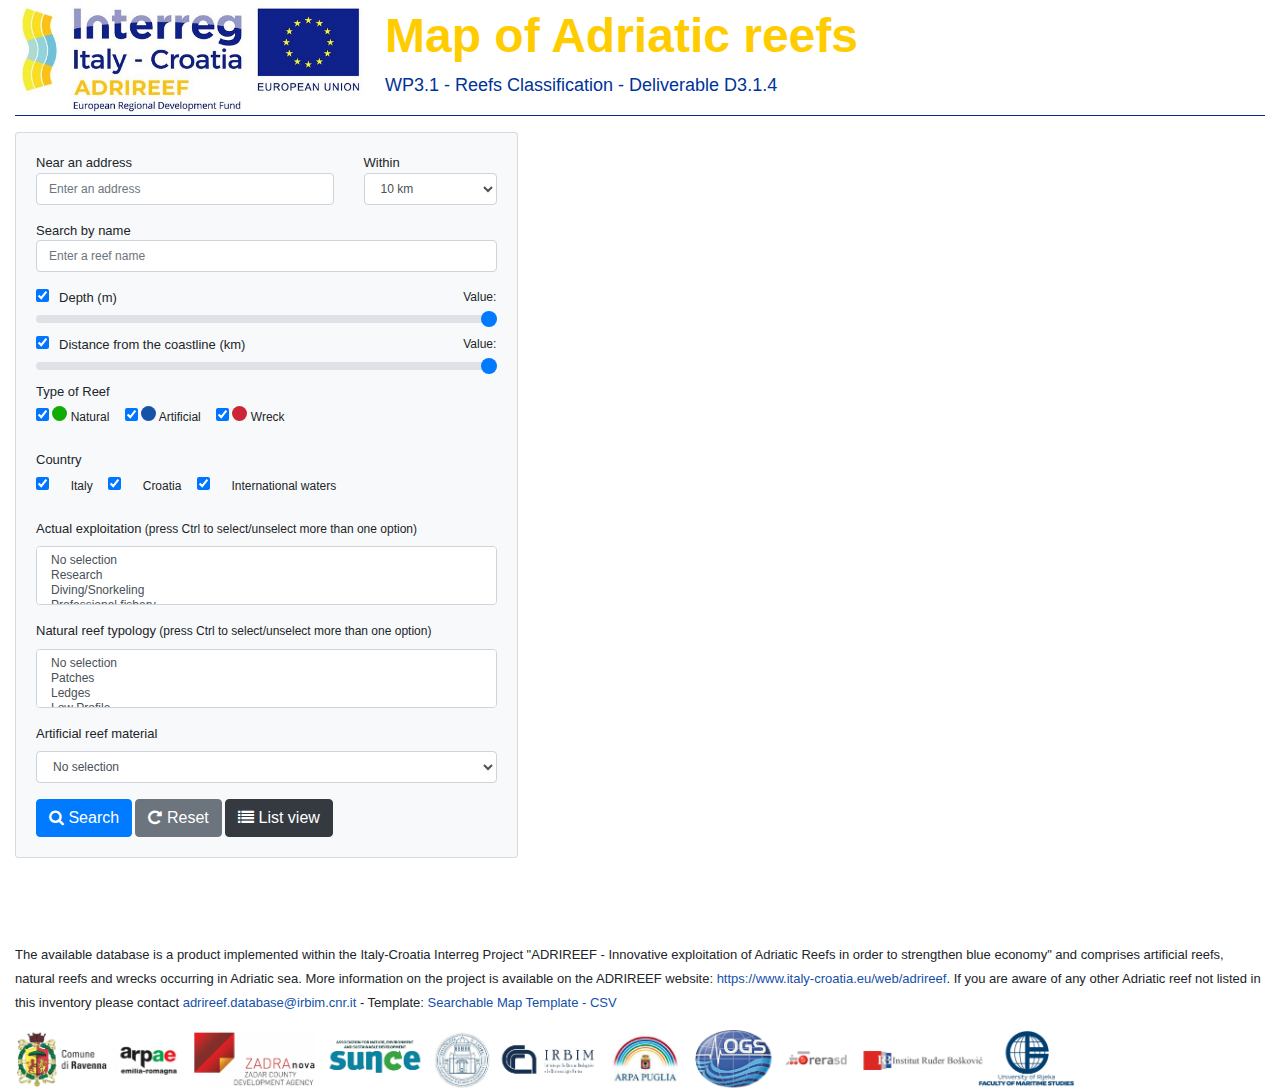
<file: index.html>
<!DOCTYPE html>
<html lang='en'>
  <head>
    <title>ADRIREEF.maps</title>

    <meta charset='utf-8'>
    <meta name="viewport" content="width=device-width, initial-scale=1, shrink-to-fit=no">
    <meta content='You want to put your data on a searchable, filterable map. Provide a comma separated file (CSV) and this free, open source template will do the rest.' name='description'>
    <meta content='Searchable Map Template - CSV' name='author'>

    <!-- Facebook metadata -->
    <meta content="Searchable Map Template - CSV" property="og:site_name">
    <meta content="Searchable Map Template - CSV" property="og:title">
    <meta content="website" property="og:type">
    <meta content="You want to put your data on a searchable, filterable map. Provide a comma separated file (CSV) and this free, open source template will do the rest." property="og:description">
    <meta content="https://searchable-map-template-csv.netlify.com/" property="og:url">
    <meta content="https://searchable-map-template-csv.netlify.com/images/screenshot.jpg" property="og:image">
    
    <!-- Twitter metadata -->
    <meta name="twitter:card" content="summary_large_image">
    <meta name="twitter:site" content="@DataMadeCo">
    <meta name="twitter:creator" content="@DataMadeCo">
    <meta name="twitter:title" content="Searchable Map Template - CSV">
    <meta name="twitter:url" content="https://searchable-map-template-csv.netlify.com/">
    <meta name="twitter:description" content="You want to put your data on a searchable, filterable map. Provide a comma separated file (CSV) and this free, open source template will do the rest.">
    <meta name="twitter:image:src" content="https://searchable-map-template-csv.netlify.com/images/screenshot.jpg">

    <!-- Styles -->
    <!-- Bootstrap cssS -->
    <link rel="stylesheet" href="css/bootstrap.min.css">
    <link rel="stylesheet" href="css/bootstrap-reboot.min.css">
    <link rel="stylesheet" href="https://netdna.bootstrapcdn.com/font-awesome/4.1.0/css/font-awesome.min.css"/>
    <link rel="stylesheet" href="css/custom.css"/>

    <!-- jQuery first, then Popper.js, then Bootstrap JS -->
    <script src="lib/jquery-3.3.1.min.js"></script>
    <script src="lib/popper.min.js"></script>
    <script src="lib/bootstrap.min.js"></script>

    <script src="lib/ejs.min.js"></script>
    <script src="lib/jquery.address.js"></script>
    <script src="lib/jquery.csv.min.js"></script>
    <script src="lib/moment.js"></script>
    <script src="lib/geojson.min.js"></script>
    <script src="js/csv-to-geojson.js"></script>

    <!-- Leaflet and Google -->
    <link rel="stylesheet" href="css/leaflet.css"/>
    <script src="lib/leaflet.js"></script>
    <script src='lib/turf.min.js'></script>
    <script src="https://maps.google.com/maps/api/js?libraries=places&key=AIzaSyArbm9kdlpJmdloXiRv4Hu1mdTgFHDVOjk"></script>
    <script src="lib/Leaflet.GoogleMutant.js" ></script>
    <script src="lib/leaflet-color-markers.js" ></script>
    
    <!-- Custom JavaScript -->
    <script src="js/searchable_map_lib.js"></script>
    <script src="js/analytics_lib.js"></script>

  </head>
  <body>

<main role="main" class="container-fluid">
<p>
	<img src="img\logo.png" alt="adri_logo" width = "350px" align = "left" style="margin-right:20px">
	<font face = "Arial" size = "10" color = "#ffcc00">
	<b>Map of Adriatic reefs</b></font> </br>
	<font size = "4" color = "#003399">WP3.1 - Reefs Classification - Deliverable D3.1.4 </font>
</p>
<hr size="4" color="#003399"></hr>


      <div class='row'>

<!--column1-->
		<div class="col-sm-5 col-md-5 col-lg-5" style="height:800px;">
          <div class="card bg-light">
            <div class="card-body">
              
              <div class='row'>
                <div class="col-sm-8 col-md-8 col-lg-8">
                  <div class="form-group">
                      <font size="2.8">Near an address</font>
                      <input class='form-control' id='search-address' placeholder='Enter an address' type='text'>
                  </div>
                </div>

                <div class="col-sm-4 col-md-4 col-lg-4">
                  <div class='form-group'>
                      <font size="2.8">Within</font>
                      <select id='search-radius' class='form-control'>
                        <option value='1000'>1 km</option>
                        <option value='10000'>10 km</option>
                        <option value='30000'>30 km</option>
                        <option value='50000'>50 km</option>
                        <option value='100000'>100 km</option>
                      </select>
                  </div>
                </div>
              </div>
             

              <div class='row'>
                <div class="col-sm-12 col-md-12 col-lg-12">
                  <div class="form-group">
                      <font size="2.8">Search by name</font>
                      <input class='form-control' id='search-name' placeholder='Enter a reef name' type='text'>
                  </div>
                </div>
              </div>
            
            <div class='row'>
                <div class="col-sm-12 col-md-12 col-lg-12"><input type="checkbox" id='cbType6'> &nbsp; <font size="2.8">Depth (m)</font>  <font style='position:absolute; left:90%;' >Value: <span id="demo1"></span></font>
					<div class='row'>
						<div class="col-sm-12 col-md-12 col-lg-12 rangeslider"> 
							<input type="range" min="0" max="100" value="100" class="custom-range" id="sliderDepth"> 
							
						</div>
					</div>
				</div>
			</div>
			
			<div class='row'>
                <div class="col-sm-12 col-md-12 col-lg-12"><input type="checkbox" id='cbType7'> &nbsp; <font size="2.8">Distance from the coastline (km)</font>  <font style='position:absolute; left:90%;'>Value: <span id="demo2"></span></font>
					<div class='row'>
						<div class="col-sm-12 col-md-12 col-lg-12 rangeslider"> 
							<input type="range" min="0" max="52" value="52" class="custom-range" id="sliderDistance"> 
							
						</div>
					</div>
				</div>
			</div>			

              <div class='row'>
                <div class="col-sm-12 col-md-12 col-lg-12"><font size="2.8">Type of Reef</font>
                  <div class='form-group'>
                    
                    <div class="form-check form-check-inline">
                      <label>
                        <input type="checkbox" value="" id='cbType1'>
                        <span class='filter-box filter-green'></span>
                        Natural
                      </label>
                    </div>
                    <div class="form-check form-check-inline">
                      <label>
                        <input type="checkbox" value="" id='cbType2'>
                        <span class='filter-box filter-blue'></span>
                        Artificial
                      </label>
                    </div>
                    <div class="form-check form-check-inline">
                      <label>
                        <input type="checkbox" value="" id='cbType3'>
                        <span class='filter-box filter-red'></span>
                        Wreck
                      </label>
                    </div>
                  </div>
                </div>
			</div>

			<div class='row'>
                <div class="col-sm-12 col-md-12 col-lg-12"><font size="2.8">Country</font>
                  <div class='form-group'>

                    <div class="form-check form-check-inline">
                      <label>
                        <input type="checkbox" value="" id='cbType4'>
                        <span class='filter-box'></span>
                        Italy
                      </label>
                    </div>
                    <div class="form-check form-check-inline">
                      <label>
                        <input type="checkbox" value="" id='cbType5'>
                        <span class='filter-box'></span>
                        Croatia
                      </label>
                    </div>
                    <div class="form-check form-check-inline">
                      <label>
                        <input type="checkbox" value="" id='cbType8'>
                        <span class='filter-box'></span>
                        International waters
                      </label>
                    </div>
                  </div>
				</div>
              </div>
              
		<div class='row'>
			<div class="col-sm-12 col-md-12 col-lg-12">
				<div class="form-group">
					
					<label for="usages"><font size="2.8">Actual exploitation</font> (press Ctrl to select/unselect more than one option)</label>
					<select multiple class="form-control" id='usages' size="3">
						<option value= 'Select More'>No selection</option>
						<option value='Research'>Research</option>
						<option value='Diving'>Diving/Snorkeling</option>
						<option value='Professional fishery'>Professional fishery</option>
						<option value='Recreational fishery'>Recreational fishery</option>
						<option value='Mariculture'>Mariculture</option>
						<option value='None'>None</option>
					</select>
				</div>
			</div>
		</div>
			  
			  			  
		<div class='row'>
			<div class="col-sm-12 col-md-12 col-lg-12">
				<div class="form-group">
					<label for="typologies"><font size="2.8">Natural reef typology</font> (press Ctrl to select/unselect more than one option)</label>
					<select multiple class="form-control" id="typologies" size="3">
						<option value= 'Select More'>No selection</option>
						<option value='Patch reef'>Patches</option>
						<option value='Ledges'>Ledges</option>
						<option value='Low'>Low Profile</option>
						<option value='High'>High Profile</option>
					</select>
				</div>
			</div>
		</div>
			  
		<div class='row'>
			<div class="col-sm-12 col-md-12 col-lg-12">
				<div class="form-group">
					<label for="materials"><font size="2.8">Artificial reef material</font></label>
					<select class="form-control" id="materials">
						<option value= 'Select One'>No selection</option>
						<option value='Concrete'>Concrete</option>
						<option value='Concrete & Other'>Concrete & Other</option>
						<option value='Concrete, Polyethylene'>Concrete, Polyethylene</option>
						<option value='Concrete, Rocks, Steel/Iron'>Concrete, Rocks, Steel/Iron</option>
						<option value='Steel/Iron'>Steel/Iron</option>
					</select>
				</div>
			</div>
		</div>

              <button class='btn btn-primary' id="btnSearch"><i class='fa fa-search'></i> Search</button>
              <a href="/sandbox2/" class='btn btn-secondary' id="btnReset" title="Reset"><i class="fa fa-repeat" aria-hidden="true"></i> Reset</a>
              <button class='btn btn-dark' id='btnViewMode' title='Change view'><i class='fa fa-list'></i> List view</button>

              </div>
            </div>
          </div>
        
      


<!--column2-->
          <div class= 'col-sm-7 col-md-7 col-lg-7' style="height:800px;">
            <div id='mapCanvas' style="display:block;"></div>
            <div id="listCanvas" style="display: none">
              <h3 class='list-header hidden-xs'>Search results <small id='list-result-count'></small></h3>
              
              <div class="table-responsive">
                <table class="table">
                  <thead>
                    <tr>
                      <th scope="col">Name</th>
                      <th scope="col">Type</th>
                      <th scope="col">Country</th>
                      <th scope="col">Region</th>
                      <th scope="col">Location</th>
                      <th scope="col">Depth [m]</th>
                      <th scope="col">Dist. from Coast [km]</th>
                      <th scope="col">Surrounding Seabed</th>
                      <th scope="col">Reef Typology</th>
                      <th scope="col">Exploitation</th>
                    </tr>
                  </thead>
                  <tbody id='results-list'></tbody>
                </table>
              </div>
            </div>
            </div>
			</div>

<!--generic-->

        <div class="modal fade" id="modal-pop" tabindex="-1" role="dialog" >
          <div class="modal-dialog modal-lg" style="width:800px; position:absolute; right:600px; left:0px;">
            <div class="modal-content">
              <div class="modal-body">
                <div class="container-fluid bd-example-row">
                  <div class="row">
                    <div class="col-md-12">
						<button type="button" id="print_btn" class="print print-btn" value="Print" onclick="printDiv();" aria-label="Print"><span aria-hidden="true"><i class="fa fa-print" aria-hidden="true"></i></span>
<!--					<button type="button" id="print_btn" class="print print-btn" value="Print" onclick="window.print();" aria-label="Print"><span aria-hidden="true"><i class="fa fa-print" aria-hidden="true"></i></span></button> -->
                      <button type="button" class="close close-btn" data-dismiss="modal" aria-label="Close"><span aria-hidden="true"><i class="fa fa-times" aria-hidden="true"></i></span></button>
                      <div id="modal-main"></div>
                    </div>
                  </div>
                </div>
              </div>
            </div><!-- /.modal-content -->
          </div><!-- /.modal-dialog -->
        </div><!-- /.modal -->

        <script type="text/javascript" src="js/map.js"></script>
    
    
    <p class='float-right' style="margin-top:10px"><font size = "2">The available database is a product  implemented within the
			Italy-Croatia Interreg Project "ADRIREEF - Innovative exploitation of Adriatic Reefs in order to strengthen blue economy" and 
			comprises artificial reefs, natural reefs and wrecks occurring in Adriatic sea. More information on the project is available on the ADRIREEF website: 
            <a href='https://www.italy-croatia.eu/web/adrireef' target='_blank'>https://www.italy-croatia.eu/web/adrireef</a>. 
            If you are aware of any other Adriatic reef not listed in this inventory please contact <a href="mailto:adrireef.database@irbim.cnr.it ">adrireef.database@irbim.cnr.it </a> 
            - Template: <a href='https://github.com/datamade/searchable-map-template-csv' target='_blank'>Searchable Map Template - CSV</a></font></p>
			
    
        
	<p><img src="img\bannerLoghi80.png" alt="bannerLoghi80" width = "85%" align = "left"  usemap="#maploghi"></p>
	<map name="maploghi">
    <area target="_blank" alt="Comune_Ravenna" title="Comune_Ravenna" href="http://www.comune.ra.it/" coords="1,8,131,468" shape="rect">
    <area target="_blank" alt="ARPAE" title="ARPAE" href="https://www.arpae.it/" coords="139,8,258,468" shape="rect">
    <area target="_blank" alt="ZADRA_nova" title="ZADRA_nova" href="https://www.zadra.hr/hr/" coords="260,8,460,468" shape="rect">
    <area target="_blank" alt="SUNCE" title="SUNCE" href="http://sunce-st.org/en/" coords="462,8,623,468" shape="rect">
    <area target="_blank" alt="Zara_university" title="Zara_university" href="https://www.unizd.hr/eng/" coords="624,8,709,68" shape="rect">
    <area target="_blank" alt="CNR_IRBIM" title="CNR_IRBIM" href="https://www.cnr.it/it/istituto/122/istituto-per-le-risorse-biologiche-e-le-biotecnologie-marine-irbim" coords="731,8,877,468" shape="rect">
    <area target="_blank" alt="ARPA_puglia" title="ARPA_puglia" href="http://www.arpa.puglia.it/web/guest/arpa_home" coords="879,8,1004,468" shape="rect">
    <area target="_blank" alt="OGS" title="OGS" href="https://www.inogs.it/" coords="1006,8,1142,468" shape="rect">
    <area target="_blank" alt="rerasd" title="rerasd" href="http://www.rera.hr/" coords="1144,8,1255,468" shape="rect">
    <area target="_blank" alt="RBI" title="RBI" href="https://www.irb.hr/eng" coords="1257,8,1439,468" shape="rect">
    <area target="_blank" alt="Rijeka_maritime" title="Rijeka_maritime" href="http://iuri.uniri.hr/const_edu/faculty-of-maritime-studies/" coords="1441,8,1591,468" shape="rect">
	</map>
<!--
	<p>
		<img src="img\0_ComuneRavenna.png" alt="0_ComuneRavenna" width = "7%" align = "left"><img src="img\1_ARPAE.png" alt="1_ARPAE" width = "5%" align = "left"><img src="img\2_zadraNova.png" alt="2_zadraNova" width = "7%" align = "left"><img src="img\3_SUNCE.png" alt="3_SUNCE" width = "7%" align = "left"><img src="img\4_UniZara.jpg" alt="4_UniZara" width = "5%" align = "left"><img src="img\5_irbim.jpg" alt="5_irbim" width = "7%" align = "left">
		<img src="img\6_arpapuglia.jpg" alt="6_arpapuglia" width = "5%" align = "left"><img src="img\7_OGS.png" alt="7_OGS" width = "5%" align = "left"><img src="img\8_RERA.jpg" alt="8_RERA" width = "7%" align = "left"><img src="img\9_RBI.png" alt="9_RBI" width = "10%" align = "left"><img src="img\10_Rijeka.png" alt="10_Rijeka" width = "8%" align = "left">
	</p>
-->
    </main>
  </body>
</html>
</file>
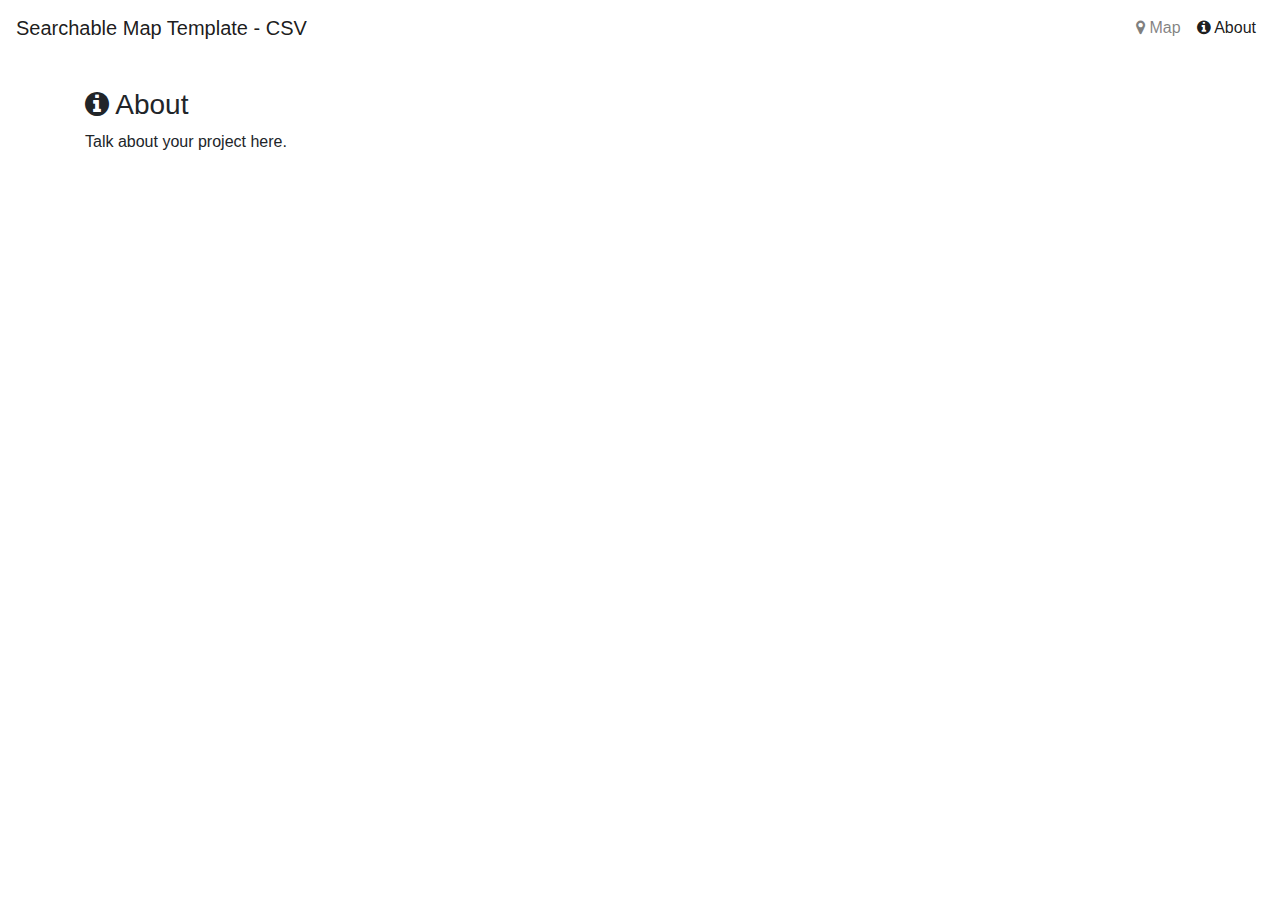
<file: about.html>
<!DOCTYPE html>
<html lang='en'>
  <head>
    <title>Searchable Map Template - CSV</title>

    <meta charset='utf-8'>
    <meta name="viewport" content="width=device-width, initial-scale=1, shrink-to-fit=no">
    <meta content='You want to put your data on a searchable, filterable map. Provide a comma separated file (CSV) and this free, open source template will do the rest.' name='description'>
    <meta content='Searchable Map Template - CSV' name='author'>

    <!-- Facebook metadata -->
    <meta content="Searchable Map Template - CSV" property="og:site_name">
    <meta content="Searchable Map Template - CSV" property="og:title">
    <meta content="website" property="og:type">
    <meta content="You want to put your data on a searchable, filterable map. Provide a comma separated file (CSV) and this free, open source template will do the rest." property="og:description">
    <meta content="https://searchable-map-template-csv.netlify.com/" property="og:url">
    <meta content="https://searchable-map-template-csv.netlify.com/images/screenshot.jpg" property="og:image">
    
    <!-- Twitter metadata -->
    <meta name="twitter:card" content="summary_large_image">
    <meta name="twitter:site" content="@DataMadeCo">
    <meta name="twitter:creator" content="@DataMadeCo">
    <meta name="twitter:title" content="Searchable Map Template - CSV">
    <meta name="twitter:url" content="https://searchable-map-template-csv.netlify.com/">
    <meta name="twitter:description" content="You want to put your data on a searchable, filterable map. Provide a comma separated file (CSV) and this free, open source template will do the rest.">
    <meta name="twitter:image:src" content="https://searchable-map-template-csv.netlify.com/images/screenshot.jpg">

    <!-- Styles -->
    <!-- Bootstrap CSS -->
    <link rel="stylesheet" href="/css/bootstrap.min.css">
    <link rel="stylesheet" href="/css/bootstrap-reboot.min.css">

    <link href="//netdna.bootstrapcdn.com/font-awesome/4.1.0/css/font-awesome.min.css" rel="stylesheet">
    <link rel="stylesheet" href="/css/custom.css"/>

    <!-- jQuery first, then Popper.js, then Bootstrap JS -->
    <script src="/lib/jquery-3.3.1.min.js"></script>
    <script src="/lib/popper.min.js"></script>
    <script src="/lib/bootstrap.min.js"></script>

  </head>
  <body>

    <nav class="navbar navbar-expand-md navbar-light mb-2">
      <a class="navbar-brand" href="/">
        Searchable Map Template - CSV
      </a>
      <button class="navbar-toggler" type="button" data-toggle="collapse" data-target="#navbarsExampleDefault" aria-controls="navbarsExampleDefault" aria-expanded="false" aria-label="Toggle navigation">
        <span class="navbar-toggler-icon"></span>
      </button>

      <div class="collapse navbar-collapse mr-auto" id="navbarsExampleDefault">
        <ul class="navbar-nav ml-auto">
          <li class='nav-item'>
            <a class="nav-link" href="/"><i class="fa fa-map-marker" aria-hidden="true"></i> Map</a>
          </li>
          <li class='nav-item'>
            <a class="nav-link active" href="/about.html"><i class="fa fa-info-circle" aria-hidden="true"></i> About</a>
          </li>
        </ul>
      </div>
    </nav>

    <main role="main" class="container-fluid">

      <div class="container">
        <div class="row">
          <div class="col-md-8">

            <div class='row'>
              <div class='col-md-12'>
                <h3 class="mt-4" id="about"><i class="fa fa-info-circle" aria-hidden="true"></i> About</h3>

                
                <p>Talk about your project here.</p>

              </div>
            </div>

          </div>

        </div>
      </div>
    </main>
  </body>
</html>
</file>
<file: css/custom.css>
a, a:hover { color: #1450A8;}

/* Map map */
#mapCanvas img {
  max-width: none;
}

.leaflet-google-layer{
    z-index: 0 !important;
}

.leaflet-map-pane{
    z-index: 100;
}

.info {
  font-family: 'Lato', sans-serif;
  padding: 6px 8px;
  background: #ffffff;
  box-shadow: 0 0 15px rgba(0,0,0,0.2);
  border-radius: 5px;
}

.info h4 {
  margin: 0 0 5px;
  color: #777;
}

.results-count {
  font-family: 'Lato', sans-serif;
  padding: 6px 8px;
  background: #ffffff;
  box-shadow: 0 0 15px rgba(0,0,0,0.2);
  border-radius: 5px;
}

.filter-box { 
  margin-top: 5px;
  height: 15px; 
  width: 15px;  
  display: inline-block;
  *border-right-width: 4px;
  *border-bottom-width: 4px;
  -webkit-border-radius: 10px;
     -moz-border-radius: 10px;
          border-radius: 10px;
  -webkit-background-clip: padding-box;
     -moz-background-clip: padding;
          background-clip: padding-box; 
}

.filter-yellow { background-color: #FFCC0D; }
.filter-green { background-color: #10AC03; }
.filter-blue { background-color: #1653A8; }
.filter-purple { background-color: #6614AC; }
.filter-red { background-color: #CC2537; }
.filter-orange { background-color: #CD8518; }
.filter-grey { background-color: #7B7B7B; }
</file>
<file: css/leaflet.css>
/* required styles */

.leaflet-pane,
.leaflet-tile,
.leaflet-marker-icon,
.leaflet-marker-shadow,
.leaflet-tile-container,
.leaflet-pane > svg,
.leaflet-pane > canvas,
.leaflet-zoom-box,
.leaflet-image-layer,
.leaflet-layer {
	position: absolute;
	left: 0;
	top: 0;
	}
.leaflet-container {
	overflow: hidden;
	}
.leaflet-tile,
.leaflet-marker-icon,
.leaflet-marker-shadow {
	-webkit-user-select: none;
	   -moz-user-select: none;
	        user-select: none;
	  -webkit-user-drag: none;
	}
/* Prevents IE11 from highlighting tiles in blue */
.leaflet-tile::selection {
	background: transparent;
}
/* Safari renders non-retina tile on retina better with this, but Chrome is worse */
.leaflet-safari .leaflet-tile {
	image-rendering: -webkit-optimize-contrast;
	}
/* hack that prevents hw layers "stretching" when loading new tiles */
.leaflet-safari .leaflet-tile-container {
	width: 1600px;
	height: 1600px;
	-webkit-transform-origin: 0 0;
	}
.leaflet-marker-icon,
.leaflet-marker-shadow {
	display: block;
	}
/* .leaflet-container svg: reset svg max-width decleration shipped in Joomla! (joomla.org) 3.x */
/* .leaflet-container img: map is broken in FF if you have max-width: 100% on tiles */
.leaflet-container .leaflet-overlay-pane svg,
.leaflet-container .leaflet-marker-pane img,
.leaflet-container .leaflet-shadow-pane img,
.leaflet-container .leaflet-tile-pane img,
.leaflet-container img.leaflet-image-layer,
.leaflet-container .leaflet-tile {
	max-width: none !important;
	max-height: none !important;
	}

.leaflet-container.leaflet-touch-zoom {
	-ms-touch-action: pan-x pan-y;
	touch-action: pan-x pan-y;
	}
.leaflet-container.leaflet-touch-drag {
	-ms-touch-action: pinch-zoom;
	/* Fallback for FF which doesn't support pinch-zoom */
	touch-action: none;
	touch-action: pinch-zoom;
}
.leaflet-container.leaflet-touch-drag.leaflet-touch-zoom {
	-ms-touch-action: none;
	touch-action: none;
}
.leaflet-container {
	-webkit-tap-highlight-color: transparent;
}
.leaflet-container a {
	-webkit-tap-highlight-color: rgba(51, 181, 229, 0.4);
}
.leaflet-tile {
	filter: inherit;
	visibility: hidden;
	}
.leaflet-tile-loaded {
	visibility: inherit;
	}
.leaflet-zoom-box {
	width: 0;
	height: 0;
	-moz-box-sizing: border-box;
	     box-sizing: border-box;
	z-index: 800;
	}
/* workaround for https://bugzilla.mozilla.org/show_bug.cgi?id=888319 */
.leaflet-overlay-pane svg {
	-moz-user-select: none;
	}

.leaflet-pane         { z-index: 400; }

.leaflet-tile-pane    { z-index: 200; }
.leaflet-overlay-pane { z-index: 400; }
.leaflet-shadow-pane  { z-index: 500; }
.leaflet-marker-pane  { z-index: 600; }
.leaflet-tooltip-pane   { z-index: 650; }
.leaflet-popup-pane   { z-index: 700; }

.leaflet-map-pane canvas { z-index: 100; }
.leaflet-map-pane svg    { z-index: 200; }

.leaflet-vml-shape {
	width: 1px;
	height: 1px;
	}
.lvml {
	behavior: url(#default#VML);
	display: inline-block;
	position: absolute;
	}


/* control positioning */

.leaflet-control {
	position: relative;
	z-index: 800;
	pointer-events: visiblePainted; /* IE 9-10 doesn't have auto */
	pointer-events: auto;
	}
.leaflet-top,
.leaflet-bottom {
	position: absolute;
	z-index: 1000;
	pointer-events: none;
	}
.leaflet-top {
	top: 0;
	}
.leaflet-right {
	right: 0;
	}
.leaflet-bottom {
	bottom: 0;
	}
.leaflet-left {
	left: 0;
	}
.leaflet-control {
	float: left;
	clear: both;
	}
.leaflet-right .leaflet-control {
	float: right;
	}
.leaflet-top .leaflet-control {
	margin-top: 10px;
	}
.leaflet-bottom .leaflet-control {
	margin-bottom: 10px;
	}
.leaflet-left .leaflet-control {
	margin-left: 10px;
	}
.leaflet-right .leaflet-control {
	margin-right: 10px;
	}


/* zoom and fade animations */

.leaflet-fade-anim .leaflet-tile {
	will-change: opacity;
	}
.leaflet-fade-anim .leaflet-popup {
	opacity: 0;
	-webkit-transition: opacity 0.2s linear;
	   -moz-transition: opacity 0.2s linear;
	        transition: opacity 0.2s linear;
	}
.leaflet-fade-anim .leaflet-map-pane .leaflet-popup {
	opacity: 1;
	}
.leaflet-zoom-animated {
	-webkit-transform-origin: 0 0;
	    -ms-transform-origin: 0 0;
	        transform-origin: 0 0;
	}
.leaflet-zoom-anim .leaflet-zoom-animated {
	will-change: transform;
	}
.leaflet-zoom-anim .leaflet-zoom-animated {
	-webkit-transition: -webkit-transform 0.25s cubic-bezier(0,0,0.25,1);
	   -moz-transition:    -moz-transform 0.25s cubic-bezier(0,0,0.25,1);
	        transition:         transform 0.25s cubic-bezier(0,0,0.25,1);
	}
.leaflet-zoom-anim .leaflet-tile,
.leaflet-pan-anim .leaflet-tile {
	-webkit-transition: none;
	   -moz-transition: none;
	        transition: none;
	}

.leaflet-zoom-anim .leaflet-zoom-hide {
	visibility: hidden;
	}


/* cursors */

.leaflet-interactive {
	cursor: pointer;
	}
.leaflet-grab {
	cursor: -webkit-grab;
	cursor:    -moz-grab;
	cursor:         grab;
	}
.leaflet-crosshair,
.leaflet-crosshair .leaflet-interactive {
	cursor: crosshair;
	}
.leaflet-popup-pane,
.leaflet-control {
	cursor: auto;
	}
.leaflet-dragging .leaflet-grab,
.leaflet-dragging .leaflet-grab .leaflet-interactive,
.leaflet-dragging .leaflet-marker-draggable {
	cursor: move;
	cursor: -webkit-grabbing;
	cursor:    -moz-grabbing;
	cursor:         grabbing;
	}

/* marker & overlays interactivity */
.leaflet-marker-icon,
.leaflet-marker-shadow,
.leaflet-image-layer,
.leaflet-pane > svg path,
.leaflet-tile-container {
	pointer-events: none;
	}

.leaflet-marker-icon.leaflet-interactive,
.leaflet-image-layer.leaflet-interactive,
.leaflet-pane > svg path.leaflet-interactive,
svg.leaflet-image-layer.leaflet-interactive path {
	pointer-events: visiblePainted; /* IE 9-10 doesn't have auto */
	pointer-events: auto;
	}

/* visual tweaks */

.leaflet-container {
	background: #ddd;
	outline: 0;
	}
.leaflet-container a {
	color: #0078A8;
	}
.leaflet-container a.leaflet-active {
	outline: 2px solid orange;
	}
.leaflet-zoom-box {
	border: 2px dotted #38f;
	background: rgba(255,255,255,0.5);
	}


/* general typography */
.leaflet-container {
	font: 12px/1.5 "Helvetica Neue", Arial, Helvetica, sans-serif;
	}


/* general toolbar styles */

.leaflet-bar {
	box-shadow: 0 1px 5px rgba(0,0,0,0.65);
	border-radius: 4px;
	}
.leaflet-bar a,
.leaflet-bar a:hover {
	background-color: #fff;
	border-bottom: 1px solid #ccc;
	width: 26px;
	height: 26px;
	line-height: 26px;
	display: block;
	text-align: center;
	text-decoration: none;
	color: black;
	}
.leaflet-bar a,
.leaflet-control-layers-toggle {
	background-position: 50% 50%;
	background-repeat: no-repeat;
	display: block;
	}
.leaflet-bar a:hover {
	background-color: #f4f4f4;
	}
.leaflet-bar a:first-child {
	border-top-left-radius: 4px;
	border-top-right-radius: 4px;
	}
.leaflet-bar a:last-child {
	border-bottom-left-radius: 4px;
	border-bottom-right-radius: 4px;
	border-bottom: none;
	}
.leaflet-bar a.leaflet-disabled {
	cursor: default;
	background-color: #f4f4f4;
	color: #bbb;
	}

.leaflet-touch .leaflet-bar a {
	width: 30px;
	height: 30px;
	line-height: 30px;
	}
.leaflet-touch .leaflet-bar a:first-child {
	border-top-left-radius: 2px;
	border-top-right-radius: 2px;
	}
.leaflet-touch .leaflet-bar a:last-child {
	border-bottom-left-radius: 2px;
	border-bottom-right-radius: 2px;
	}

/* zoom control */

.leaflet-control-zoom-in,
.leaflet-control-zoom-out {
	font: bold 18px 'Lucida Console', Monaco, monospace;
	text-indent: 1px;
	}

.leaflet-touch .leaflet-control-zoom-in, .leaflet-touch .leaflet-control-zoom-out  {
	font-size: 22px;
	}


/* layers control */

.leaflet-control-layers {
	box-shadow: 0 1px 5px rgba(0,0,0,0.4);
	background: #fff;
	border-radius: 5px;
	}
.leaflet-control-layers-toggle {
	background-image: url(images/layers.png);
	width: 36px;
	height: 36px;
	}
.leaflet-retina .leaflet-control-layers-toggle {
	background-image: url(images/layers-2x.png);
	background-size: 26px 26px;
	}
.leaflet-touch .leaflet-control-layers-toggle {
	width: 44px;
	height: 44px;
	}
.leaflet-control-layers .leaflet-control-layers-list,
.leaflet-control-layers-expanded .leaflet-control-layers-toggle {
	display: none;
	}
.leaflet-control-layers-expanded .leaflet-control-layers-list {
	display: block;
	position: relative;
	}
.leaflet-control-layers-expanded {
	padding: 6px 10px 6px 6px;
	color: #333;
	background: #fff;
	}
.leaflet-control-layers-scrollbar {
	overflow-y: scroll;
	overflow-x: hidden;
	padding-right: 5px;
	}
.leaflet-control-layers-selector {
	margin-top: 2px;
	position: relative;
	top: 1px;
	}
.leaflet-control-layers label {
	display: block;
	}
.leaflet-control-layers-separator {
	height: 0;
	border-top: 1px solid #ddd;
	margin: 5px -10px 5px -6px;
	}

/* Default icon URLs */
.leaflet-default-icon-path {
	background-image: url(images/marker-icon.png);
	}


/* attribution and scale controls */

.leaflet-container .leaflet-control-attribution {
	background: #fff;
	background: rgba(255, 255, 255, 0.7);
	margin: 0;
	}
.leaflet-control-attribution,
.leaflet-control-scale-line {
	padding: 0 5px;
	color: #333;
	}
.leaflet-control-attribution a {
	text-decoration: none;
	}
.leaflet-control-attribution a:hover {
	text-decoration: underline;
	}
.leaflet-container .leaflet-control-attribution,
.leaflet-container .leaflet-control-scale {
	font-size: 11px;
	}
.leaflet-left .leaflet-control-scale {
	margin-left: 5px;
	}
.leaflet-bottom .leaflet-control-scale {
	margin-bottom: 5px;
	}
.leaflet-control-scale-line {
	border: 2px solid #777;
	border-top: none;
	line-height: 1.1;
	padding: 2px 5px 1px;
	font-size: 11px;
	white-space: nowrap;
	overflow: hidden;
	-moz-box-sizing: border-box;
	     box-sizing: border-box;

	background: #fff;
	background: rgba(255, 255, 255, 0.5);
	}
.leaflet-control-scale-line:not(:first-child) {
	border-top: 2px solid #777;
	border-bottom: none;
	margin-top: -2px;
	}
.leaflet-control-scale-line:not(:first-child):not(:last-child) {
	border-bottom: 2px solid #777;
	}

.leaflet-touch .leaflet-control-attribution,
.leaflet-touch .leaflet-control-layers,
.leaflet-touch .leaflet-bar {
	box-shadow: none;
	}
.leaflet-touch .leaflet-control-layers,
.leaflet-touch .leaflet-bar {
	border: 2px solid rgba(0,0,0,0.2);
	background-clip: padding-box;
	}


/* popup */

.leaflet-popup {
	position: absolute;
	text-align: center;
	margin-bottom: 20px;
	}
.leaflet-popup-content-wrapper {
	padding: 1px;
	text-align: left;
	border-radius: 12px;
	}
.leaflet-popup-content {
	margin: 13px 19px;
	line-height: 1.4;
	}
.leaflet-popup-content p {
	margin: 18px 0;
	}
.leaflet-popup-tip-container {
	width: 40px;
	height: 20px;
	position: absolute;
	left: 50%;
	margin-left: -20px;
	overflow: hidden;
	pointer-events: none;
	}
.leaflet-popup-tip {
	width: 17px;
	height: 17px;
	padding: 1px;

	margin: -10px auto 0;

	-webkit-transform: rotate(45deg);
	   -moz-transform: rotate(45deg);
	    -ms-transform: rotate(45deg);
	        transform: rotate(45deg);
	}
.leaflet-popup-content-wrapper,
.leaflet-popup-tip {
	background: white;
	color: #333;
	box-shadow: 0 3px 14px rgba(0,0,0,0.4);
	}
.leaflet-container a.leaflet-popup-close-button {
	position: absolute;
	top: 0;
	right: 0;
	padding: 4px 4px 0 0;
	border: none;
	text-align: center;
	width: 18px;
	height: 14px;
	font: 16px/14px Tahoma, Verdana, sans-serif;
	color: #c3c3c3;
	text-decoration: none;
	font-weight: bold;
	background: transparent;
	}
.leaflet-container a.leaflet-popup-close-button:hover {
	color: #999;
	}
.leaflet-popup-scrolled {
	overflow: auto;
	border-bottom: 1px solid #ddd;
	border-top: 1px solid #ddd;
	}

.leaflet-oldie .leaflet-popup-content-wrapper {
	zoom: 1;
	}
.leaflet-oldie .leaflet-popup-tip {
	width: 24px;
	margin: 0 auto;

	-ms-filter: "progid:DXImageTransform.Microsoft.Matrix(M11=0.70710678, M12=0.70710678, M21=-0.70710678, M22=0.70710678)";
	filter: progid:DXImageTransform.Microsoft.Matrix(M11=0.70710678, M12=0.70710678, M21=-0.70710678, M22=0.70710678);
	}
.leaflet-oldie .leaflet-popup-tip-container {
	margin-top: -1px;
	}

.leaflet-oldie .leaflet-control-zoom,
.leaflet-oldie .leaflet-control-layers,
.leaflet-oldie .leaflet-popup-content-wrapper,
.leaflet-oldie .leaflet-popup-tip {
	border: 1px solid #999;
	}


/* div icon */

.leaflet-div-icon {
	background: #fff;
	border: 1px solid #666;
	}


/* Tooltip */
/* Base styles for the element that has a tooltip */
.leaflet-tooltip {
	position: absolute;
	padding: 6px;
	background-color: #fff;
	border: 1px solid #fff;
	border-radius: 3px;
	color: #222;
	white-space: nowrap;
	-webkit-user-select: none;
	-moz-user-select: none;
	-ms-user-select: none;
	user-select: none;
	pointer-events: none;
	box-shadow: 0 1px 3px rgba(0,0,0,0.4);
	}
.leaflet-tooltip.leaflet-clickable {
	cursor: pointer;
	pointer-events: auto;
	}
.leaflet-tooltip-top:before,
.leaflet-tooltip-bottom:before,
.leaflet-tooltip-left:before,
.leaflet-tooltip-right:before {
	position: absolute;
	pointer-events: none;
	border: 6px solid transparent;
	background: transparent;
	content: "";
	}

/* Directions */

.leaflet-tooltip-bottom {
	margin-top: 6px;
}
.leaflet-tooltip-top {
	margin-top: -6px;
}
.leaflet-tooltip-bottom:before,
.leaflet-tooltip-top:before {
	left: 50%;
	margin-left: -6px;
	}
.leaflet-tooltip-top:before {
	bottom: 0;
	margin-bottom: -12px;
	border-top-color: #fff;
	}
.leaflet-tooltip-bottom:before {
	top: 0;
	margin-top: -12px;
	margin-left: -6px;
	border-bottom-color: #fff;
	}
.leaflet-tooltip-left {
	margin-left: -6px;
}
.leaflet-tooltip-right {
	margin-left: 6px;
}
.leaflet-tooltip-left:before,
.leaflet-tooltip-right:before {
	top: 50%;
	margin-top: -6px;
	}
.leaflet-tooltip-left:before {
	right: 0;
	margin-right: -12px;
	border-left-color: #fff;
	}
.leaflet-tooltip-right:before {
	left: 0;
	margin-left: -12px;
	border-right-color: #fff;
	}
</file>
